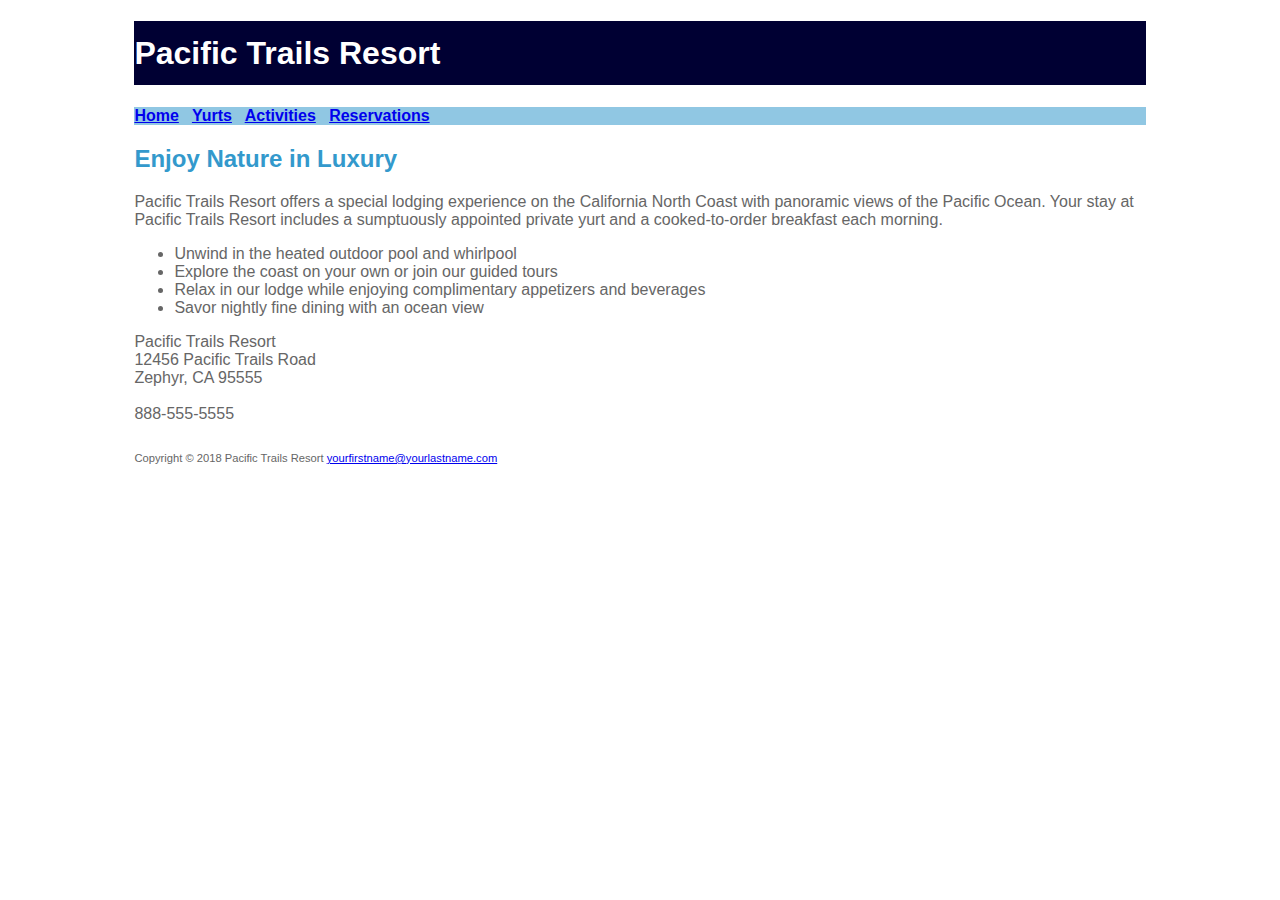
<file: index.html>
<!DOCTYPE html>
<html lang="en">
<head>
  <title>Pacific Trails Resort</title>
  <link rel="stylesheet" type="text/css" href="pacific.css" />
  <meta charset="utf-8">
</head>
<body>
  <div id="wrapper">
  <header>
    <h1><span style="resort"> Pacific Trails Resort </span></h1>
  </header>
  <nav>
    <a href="index.html">Home</a> &nbsp;
    <a href="yurts.html">Yurts</a> &nbsp;
    <a href="activities.html">Activities</a> &nbsp;
    <a href="reservations.html">Reservations</a>
  </nav>
  <main>
    <h2>Enjoy Nature in Luxury</h2>
    <p>Pacific Trails Resort offers a special lodging experience on the California North
      Coast with panoramic views of the Pacific Ocean. Your stay at Pacific Trails Resort includes a sumptuously appointed private yurt and a cooked-to-order breakfast each morning.</p>
      <ul>
        <li>Unwind in the heated outdoor pool and whirlpool</li>
        <li>Explore the coast on your own or join our guided tours</li>
        <li>Relax in our lodge while enjoying complimentary appetizers and beverages</li>
        <li>Savor nightly fine dining with an ocean view</li>
      </ul>
      <div>
        Pacific Trails Resort<br>
        12456 Pacific Trails Road<br>
        Zephyr, CA 95555<br><br>
        888-555-5555<br><br>
      </div>
  </main>
  <footer>
    <p> Copyright &copy; 2018 Pacific Trails Resort
      <a href="mailto:Ryann@Elliff.com">yourfirstname@yourlastname.com</a>
    </p>
  </footer>
  </div>
</body>
</html>
</file>
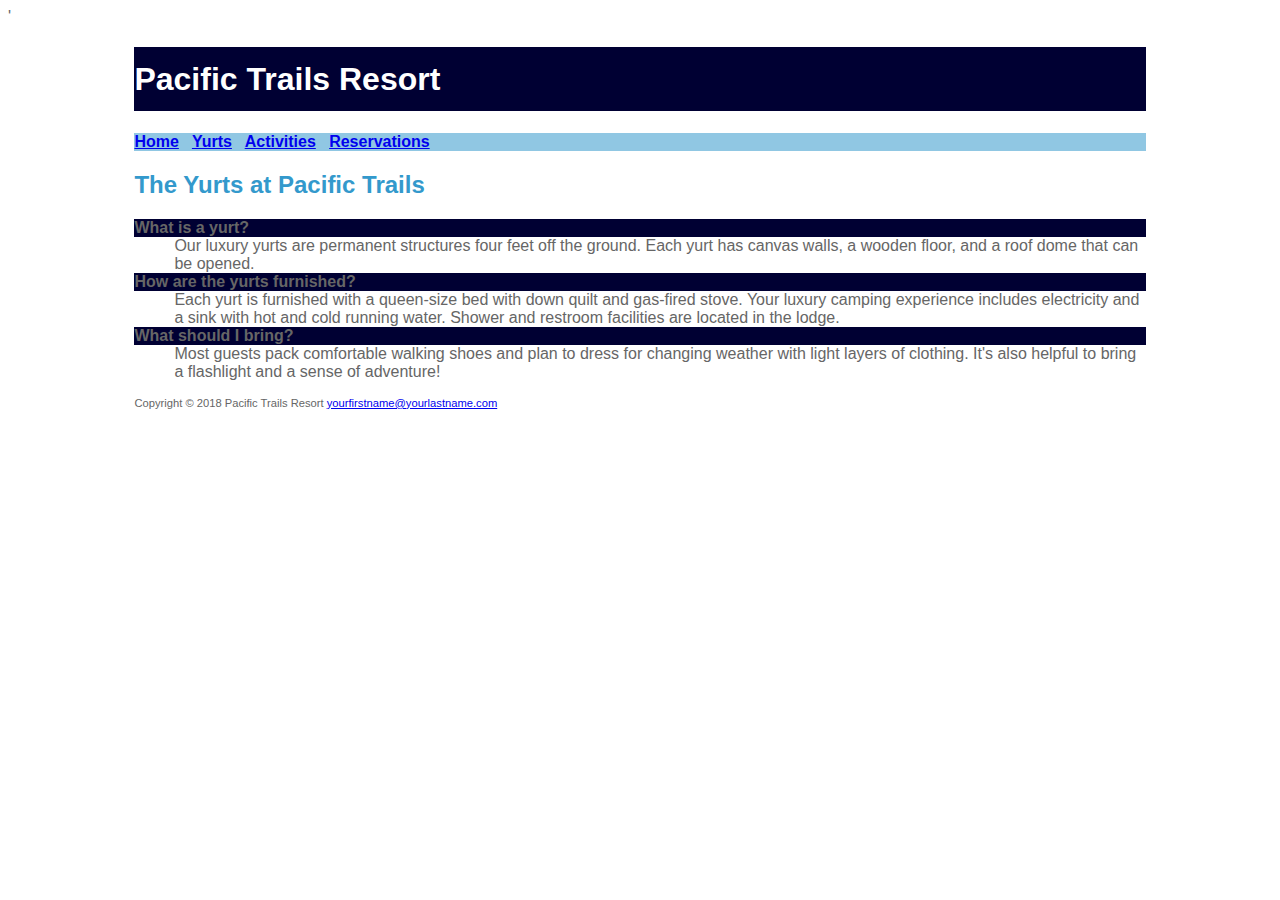
<file: yurts.html>
<!DOCTYPE html>
<html lang="en">
<head>
  <title>Pacific Trails Resort :: Yurts</title>'
  <link rel="stylesheet" type="text/css" href="pacific.css" />
  <meta charset="utf-8">
</head>
<body>
  <div id="wrapper">
    <header>
      <h1>Pacific Trails Resort</h1>
    </header>
    <nav>
        <a href="index.html">Home</a> &nbsp;
        <a href="yurts.html">Yurts</a> &nbsp;
        <a href="activities.html">Activities</a> &nbsp;
        <a href="reservations.html">Reservations</a>
    </nav>
    <main>
      <h2>The Yurts at Pacific Trails</h2>
      <dl>
        <dt>What is a yurt?</dt>
          <dd>Our luxury yurts are permanent structures four feet off the ground. Each yurt has
          canvas walls, a wooden floor, and a roof dome that can be opened.</dd>
          <dt>How are the yurts furnished?</dt>
        <dd>Each yurt is furnished with a queen-size bed with down quilt and gas-fired stove.
          Your luxury camping experience includes electricity and a sink with hot and
          cold running water. Shower and restroom facilities are located in the lodge.</dd>
          <dt>What should I bring?</dt>
        <dd>Most guests pack comfortable walking shoes and plan to dress for changing weather with light layers of clothing. It&#39;s also helpful to bring a flashlight and a sense of adventure!</dd>
      </dl>
    </main>
    <footer>
      <p>Copyright &copy; 2018 Pacific Trails Resort
        <a href="mailto:Ryann@Elliff.com">yourfirstname@yourlastname.com</a>
      </p>
    </footer>
</div>
</body>
</html>
</file>
<file: pacific.css>
body{
  background-color: #FFFFFF;
  color: #666666;
  font-family: Verdana, Arial, sans-serif;
}

header{
  background-color: #000033;
  color: #FFFFFF;
  font-family: Georgia, sans-serif;
}

h1{
  line-height: 200%;
}

nav{
  font-weight: bold;
  background-color: #90C7E3;
}

h2{
  color: #3399CC;
  font-family: Georgia, sans-serif;
}

dt{
  background-color: #000033;
  font-weight: bold;
}

.resort{
  color: #000033;
  font-size: 1.2em;
}

footer{
  font-size: .70em;
  font-weight: italic;
}

#wrapper{
  width: 80%;
  margin: auto;
}
</file>
